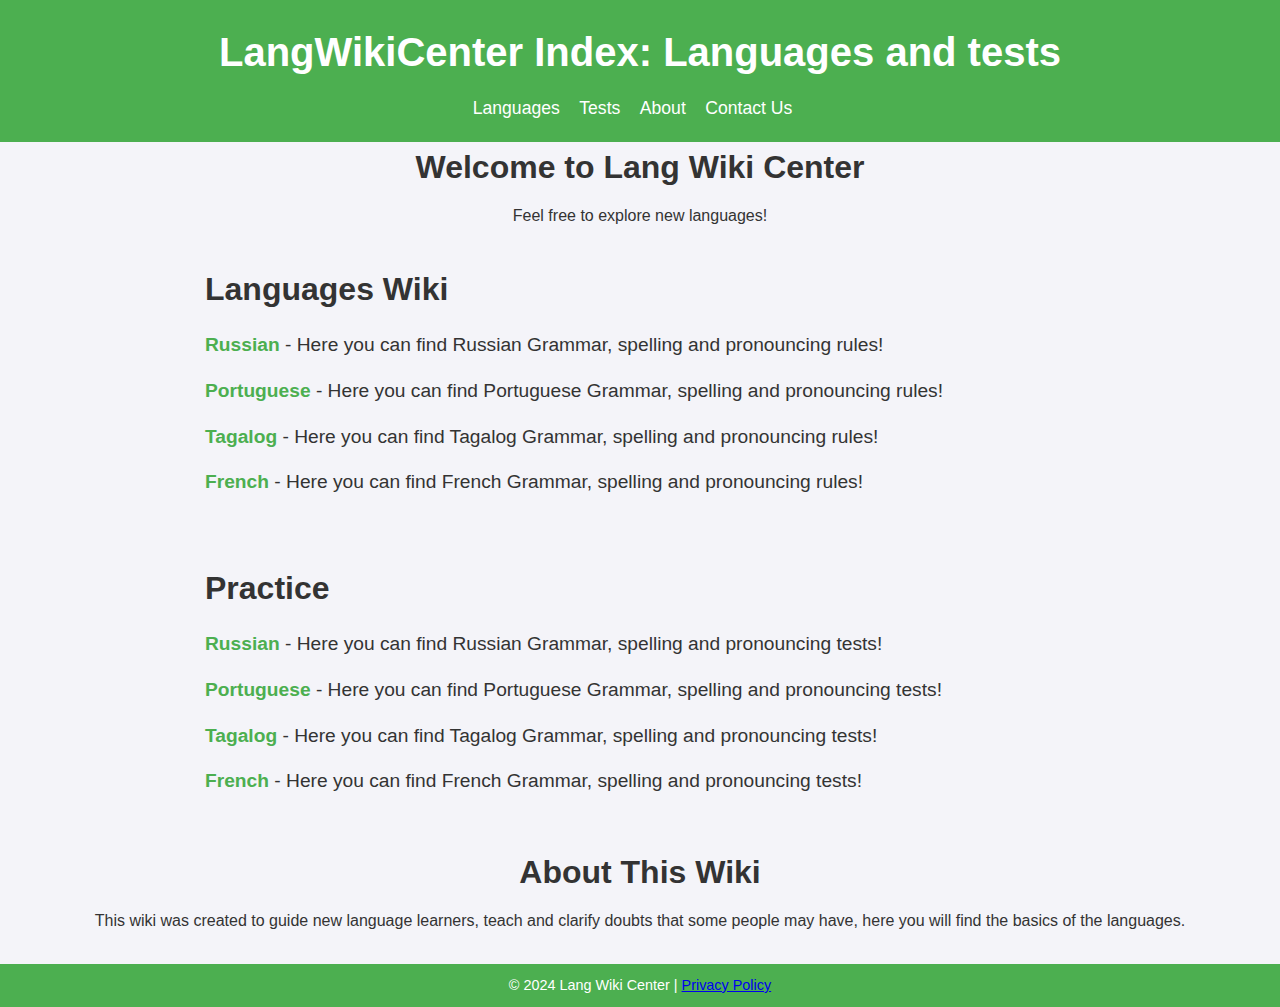
<file: index.html>
<!DOCTYPE html>
<html lang="en">
<head>
    <meta charset="UTF-8">
    <meta name="viewport" content="width=device-width, initial-scale=1.0">
    <title>LangWikiCenter Index</title>
    <link rel="stylesheet" href="styles/styles.css">
</head>
<body>
    <header>
        <h1>LangWikiCenter Index: Languages and tests</h1>
        <nav>
            <ul class="navbar">
                <li><a href="#languages">Languages</a></li>
                <li><a href="#tests">Tests</a></li>
                <li><a href="#about">About</a></li>
                <li><a href="#contact">Contact Us</a></li>
            </ul>
        </nav>
    </header>

    <main>
        <section class="intro">
            <h2>Welcome to Lang Wiki Center</h2>
            <p>Feel free to explore new languages!</p>
        </section>

        <section id="languages" class="wiki-list">
            <h2>Languages Wiki</h2>
            <ul>
                <li><a href="ru.html">Russian</a> - Here you can find Russian Grammar, spelling and pronouncing rules!</li>
                <li><a href="pt.html">Portuguese</a> - Here you can find Portuguese Grammar, spelling and pronouncing rules!</li>
                <li><a href="tl.html">Tagalog</a> - Here you can find Tagalog Grammar, spelling and pronouncing rules!</li>
                <li><a href="fr.html">French</a> - Here you can find French Grammar, spelling and pronouncing rules!</li>
            </ul>
        </section>

        <section id="tests" class="wiki-list">
            <h2>Practice</h2>
            <ul>
                <li><a href="ru.html">Russian</a> - Here you can find Russian Grammar, spelling and pronouncing tests!</li>
                <li><a href="pt.html">Portuguese</a> - Here you can find Portuguese Grammar, spelling and pronouncing tests!</li>
                <li><a href="tl.html">Tagalog</a> - Here you can find Tagalog Grammar, spelling and pronouncing tests!</li>
                <li><a href="fr.html">French</a> - Here you can find French Grammar, spelling and pronouncing tests!</li>
            </ul>
        </section>

        <section id="about" class="about">
            <h2>About This Wiki</h2>
            <p>This wiki was created to guide new language learners, teach and clarify doubts that some people may have, here you will find the basics of the languages.</p>
        </section>

        <!--<section id="contact" class="contact">
            <h2>Contact Us</h2>
            <p>If you have any questions or suggestions, feel free to reach out to us at <a href="mailto:info@wikiexample.com">info@wikiexample.com</a>.</p>
        </section>-->
    </main>

    <footer>
        <p>© 2024 Lang Wiki Center | <a href="#privacy-policy">Privacy Policy</a></p>
    </footer>
</body>
</html>
</file>
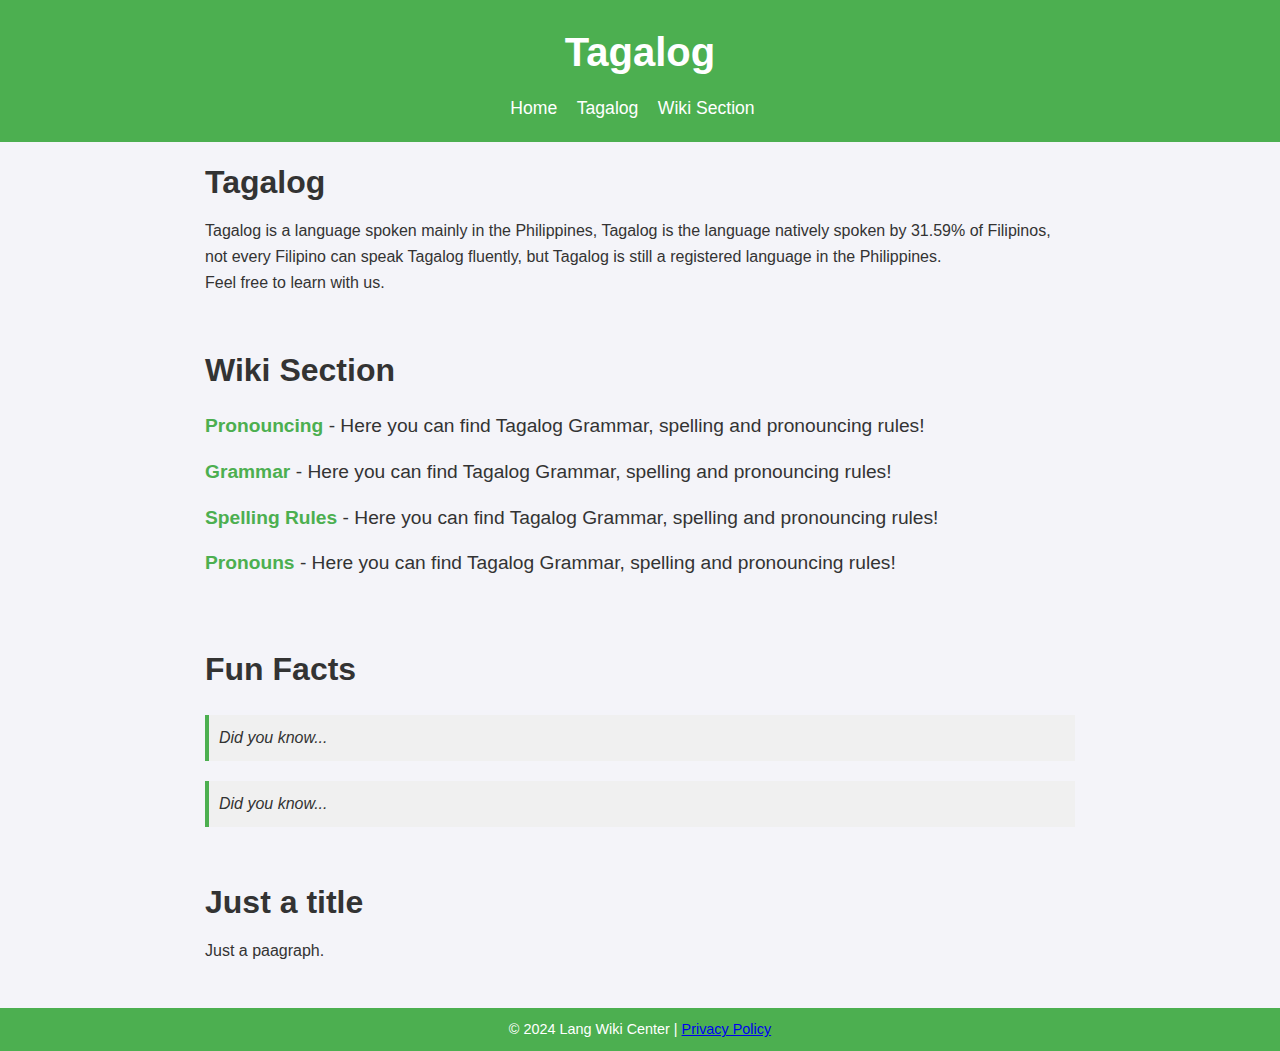
<file: tl.html>
<!DOCTYPE html>
<html lang="en">
<head>
    <meta charset="UTF-8">
    <meta name="viewport" content="width=device-width, initial-scale=1.0">
    <title>Tagalog - Index</title>
    <link rel="stylesheet" href="styles/styles.css">
</head>
<body>
    <header>
        <h1>Tagalog</h1>
        <nav>
            <ul class="navbar">
                <li><a href="index.html">Home</a></li>
                <li><a href="#biography">Tagalog</a></li>
                <li><a href="#languages">Wiki Section</a></li>
            </ul>
        </nav>
    </header>

    <main>
        <section id="biography" class="person-detail">
            <h2>Tagalog</h2>
            <p>Tagalog is a language spoken mainly in the Philippines, Tagalog is the language natively spoken by 31.59% of Filipinos, not every Filipino can speak Tagalog fluently, but Tagalog is still a registered language in the Philippines.</p>
            <p>Feel free to learn with us.</p>
        </section>

        <section id="languages" class="wiki-list">
            <h2>Wiki Section</h2>
            <ul>
                <li><a href="tl-prnc.html">Pronouncing</a> - Here you can find Tagalog Grammar, spelling and pronouncing rules!</li>
                <li><a href="tl-grmr-rls.html">Grammar</a> - Here you can find Tagalog Grammar, spelling and pronouncing rules!</li>
                <li><a href="tl-spl-rls.html">Spelling Rules</a> - Here you can find Tagalog Grammar, spelling and pronouncing rules!</li>
                <li><a href="tl-prns.html">Pronouns</a> - Here you can find Tagalog Grammar, spelling and pronouncing rules!</li>
            </ul>
        </section>

        <section id="quotes" class="quotes">
            <h2>Fun Facts</h2>
            <blockquote>
                Did you know...
            </blockquote>
            <blockquote>
                Did you know...
            </blockquote>
        </section>
        <section id="legacy" class="legacy">
            <h2>Just a title</h2>
            <p>Just a paagraph.</p>
        </section>
    </main>

    <footer>
        <p>© 2024 Lang Wiki Center | <a href="#privacy-policy">Privacy Policy</a></p>
    </footer>
</body>
</html>
</file>
<file: styles/styles.css>
/* General Styles */
* {
    box-sizing: border-box; /* Ensure padding and borders don't affect element width/height */
    margin: 0;
    padding: 0;
}

body {
    font-family: 'Arial', sans-serif;
    margin: 0;
    padding: 0;
    background-color: #f4f4f9;
    color: #333;
    line-height: 1.6;
}

header {
    background-color: #4CAF50;
    color: white;
    padding: 20px;
    text-align: center;
}

.about {
    text-align: center;
}

.contact {
    text-align: center;
}

.intro {
    text-align: center;
}

h1 {
    margin: 0;
    font-size: 2.5rem;
}

h2 {
    font-size: 2rem;
    margin-bottom: 10px;
    color: #333;
}

nav {
    margin-top: 10px;
}

.navbar {
    list-style-type: none;
    padding: 0;
}

.navbar li {
    display: inline-block;
    margin-right: 15px;
}

.navbar a {
    color: #fff;
    text-decoration: none;
    font-size: 1.1rem;
}

.navbar a:hover {
    text-decoration: underline;
}

/* Text container: General padding and margins for main content */
.container {
    padding: 20px;
    margin: 0 auto;
    max-width: 1200px; /* Maximum width for large screens */
}

footer {
    background-color: #4CAF50;
    color: white;
    text-align: center;
    padding: 10px 0;
    margin-top: 30px;
}

/* Wiki List */
.wiki-list {
    margin: 20px auto;
    max-width: 900px;
}

.wiki-list ul {
    list-style-type: none;
    padding: 0;
}

.wiki-list li {
    margin: 15px 0;
    font-size: 1.2rem;
}

.wiki-list a {
    text-decoration: none;
    color: #4CAF50;
    font-weight: bold;
}

.wiki-list a:hover {
    color: #333;
}

/* Person Detail Page */
.person-detail, .achievements, .quotes, .gallery, .legacy {
    padding: 20px;
    margin: 0 auto;
    max-width: 900px;
}

.person-detail p, .achievements ul, .quotes blockquote, .legacy p {
    line-height: 1.6;
}

.achievements ul {
    padding-left: 20px;
}

.quotes blockquote {
    background-color: #f0f0f0;
    border-left: 4px solid #4CAF50;
    padding: 10px;
    font-style: italic;
    margin: 20px 0;
}

.gallery .image {
    display: block;
    max-width: 100%;
    margin: 10px 0;
    height: auto;
}

/* Footer Styles */
footer p {
    margin: 0;
    font-size: 0.9rem;
}

/* Mobile First Approach: General padding */
.container, .wiki-list, .person-detail, .achievements, .quotes, .gallery, .legacy {
    padding: 15px;
}

.section-par {
    font-size: 20px;
}

/* Responsive Media Queries */
@media (max-width: 1200px) {
    /* Adjust padding and max-width for tablets and medium-sized devices */
    .container, .wiki-list, .person-detail, .achievements, .quotes, .gallery, .legacy {
        max-width: 100%;
        padding: 15px;
    }
}

@media (max-width: 768px) {
    /* Adjust layout and font sizes for smaller devices like tablets */
    h1 {
        font-size: 2rem;
    }

    h2 {
        font-size: 1.5rem;
    }

    .navbar li {
        display: block; /* Stack the navbar links vertically */
        margin-bottom: 10px;
    }

    nav {
        padding: 0;
    }

    .container, .wiki-list, .person-detail, .achievements, .quotes, .gallery, .legacy {
        padding: 10px;
    }

    footer {
        padding: 10px;
    }
}

@media (max-width: 480px) {
    /* Further adjustments for mobile phones */
    h1 {
        font-size: 1.8rem;
    }

    h2 {
        font-size: 1.25rem;
    }

    .navbar a {
        font-size: 1rem;
    }

    .container, .wiki-list, .person-detail, .achievements, .quotes, .gallery, .legacy {
        padding: 10px;
    }

    .gallery .image {
        margin: 5px 0;
    }

    footer p {
        font-size: 0.8rem;
    }
}
</file>
